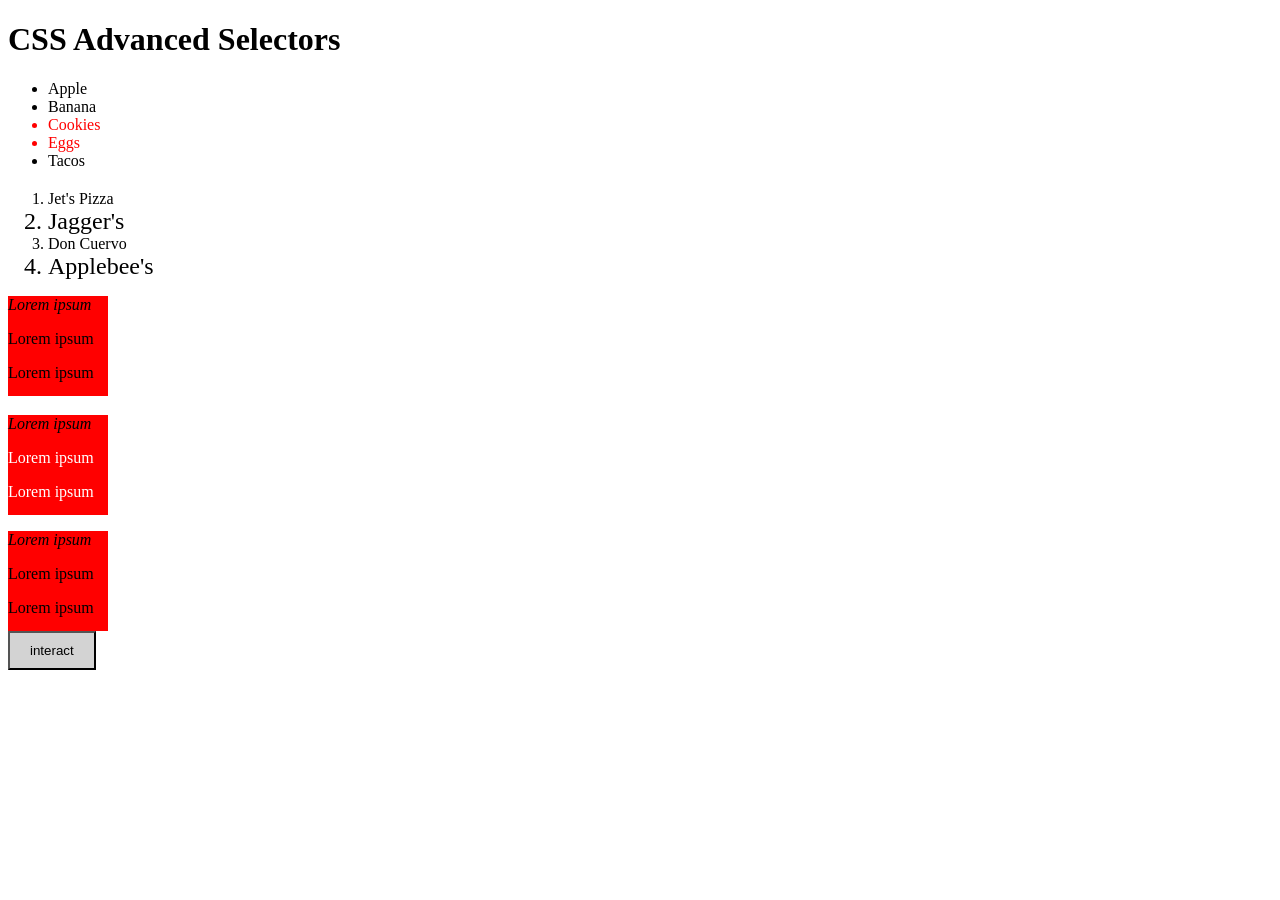
<file: index.html>
<!DOCTYPE html>
<html lang="en">
  <head>
    <meta charset="UTF-8" />
    <meta http-equiv="X-UA-Compatible" content="IE=edge" />
    <meta name="viewport" content="width=device-width, initial-scale=1.0" />
    <title>CSS Advanced Selectors</title>
    <link rel="stylesheet" href="CssSelectorStyle.css" />
  </head>
  <body> 

    <h1>CSS Advanced Selectors</h1>
     <ul>
        <li>Apple</li>
        <li>Banana</li>
        <li>Cookies</li>
        <li>Eggs</li>
        <li>Tacos</li>
     </ul>

     <h2></h2>
     <ol>
        <li>Jet's Pizza</li>
        <li>Jagger's</li>
        <li>Don Cuervo</li>
        <li>Applebee's</li>
     </ol>
     

     <div>
        <p>Lorem ipsum</p>
        <p>Lorem ipsum</p>
        <p>Lorem ipsum</p>

     </div>
 
     <h3></h3>
     <div>
        <p>Lorem ipsum</p>
        <p>Lorem ipsum</p>
        <p>Lorem ipsum</p>

     </div>

     <div>
        <p>Lorem ipsum</p>
        <p>Lorem ipsum</p>
        <p>Lorem ipsum</p>

     </div>

     <button>interact</button>
  </body>
</file>
<file: CssSelectorStyle.css>
h1 + ul
{
    list-style-type: disc;
}

h1 + ul > li:nth-child(3)
{
    color : red;
}

h1 + ul > li:nth-child(4)
{
    color : red;
}

h2 + ol > li:nth-child(2)
{
    font-size: 24px;
}

h2 + ol > li:nth-child(4)
{
    font-size: 24px;
}

div
{
    background-color: red;
    height: 100px;
    width: 100px;
}

p:nth-child(1)
{ 
    color: black;
    font-style: italic;
}

h3 + div
{

    color: white;

}


button
{

    background-color: lightgrey;
    color: black;
    padding: 10px 20px;
}

button:hover
{
    background-color: blue;
}

button:active
{
   
   border: 2px solid black;
   border-radius: 0px;
   height: 150px;
   width: 200px;

}
</file>
